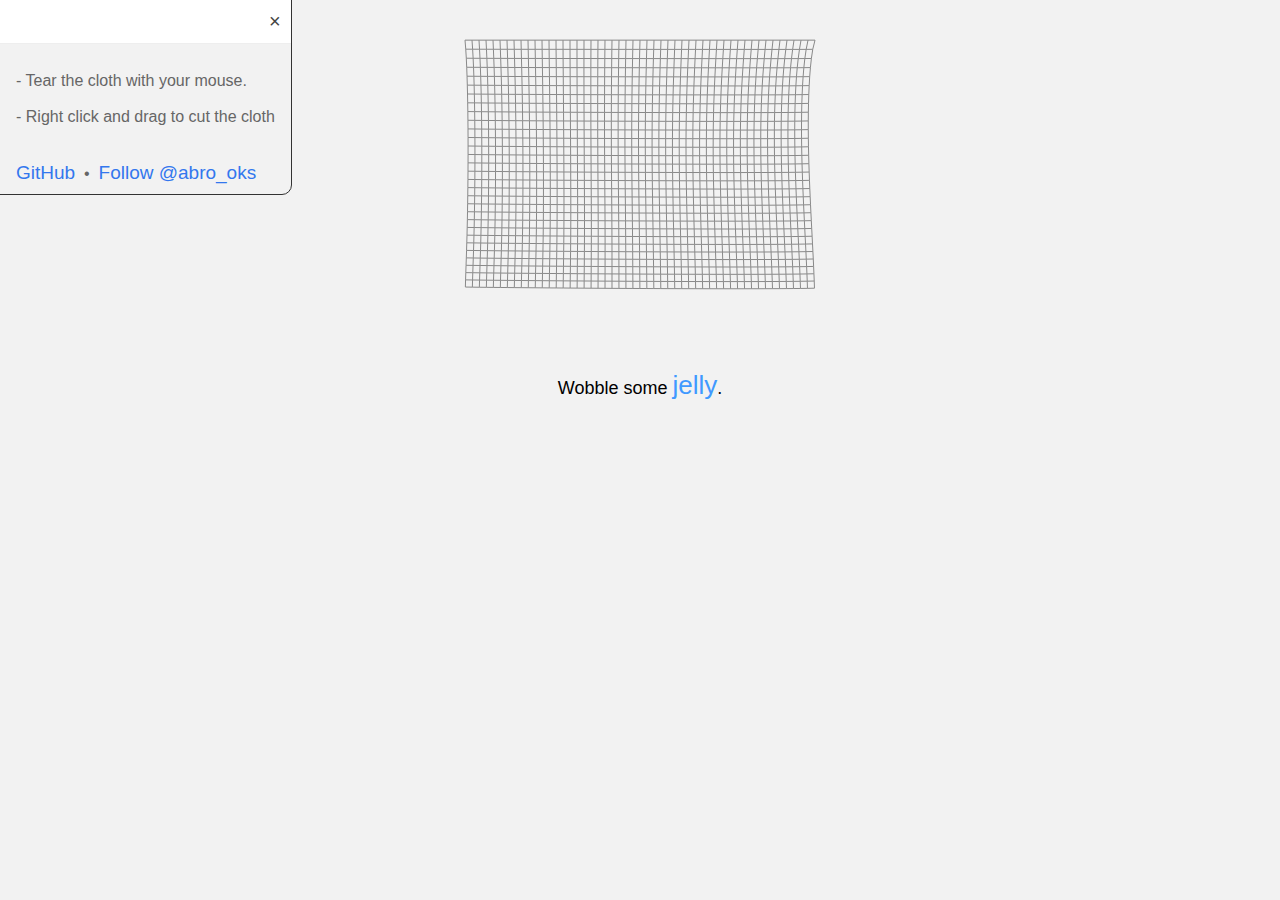
<file: khanrach/index.html>
<!DOCTYPE html>
<html lang="en" >

<head>
  <meta charset="UTF-8">
  <title>Tearable Cloth</title>
  
  
  
      <link rel="stylesheet" href="css/style.css">

  
</head>

<body>

  <canvas id="c"></canvas>

<div id="new">Wobble some <a href="https://codepen.io/dissimulate/details/dJgMaO">jelly</a>.</div>

<div id="info">
  <div id="top">
    <a id="close" href="">&times;</a>
  </div>
  <p>
    <br>- Tear the cloth with your mouse.
    <br>
    <br>- Right click and drag to cut the cloth
    <br>
    <br>
    <br><a id="github" target="_blank" href="https://github.com/suffick/Tearable-Cloth">GitHub</a>&nbsp;&nbsp;&bull;&nbsp;&nbsp;<a id="twitter" target="_blank" href="https://twitter.com/abro_oks">Follow @abro_oks</a>
    <br>
  </p>
</div>
  
  

    <script  src="js/index.js"></script>




</body>

</html>
</file>
<file: khanrach/css/style.css>
* {
    margin: 0;
    overflow: hidden;
    -webkit-user-select: none;
    -moz-user-select: none;
    -ms-user-select: none;
    -o-user-select: none;
    user-select: none;
}
body {
    background: #F2F2F2;
}
#c {
    display: block;
    margin: 20px auto 0;
}
#info {
    position: absolute;
    left: -1px;
    top: -1px;
    width: auto;
    max-width: 420px;
    height: auto;
    background: #f2f2f2;
    border-bottom-right-radius: 10px;
    border:1px solid #333;
}
#top {
    background: #fff;
    width: 100%;
    height: auto;
    position: relative;
    border-bottom: 1px solid #eee;
}
p {
    font-family: Arial, sans-serif;
    color: #666;
    text-align: justify;
    font-size: 16px;
    margin: 10px 16px;
}
#github, #twitter {
  color:#3377ee;
  font-family: Helvetica, Arial, sans-serif;
  font-size: 19px;
  margin: 0 auto;
  text-align: center;
  text-decoration:none;
}
#net {
  text-align:center;
  white-space:nowrap;
  font-size:19px;
  background:rgba(0,0,0,0.1);
  padding:8px 12px;
  border-radius:8px;
  display:block;
  color:#888;
}
#net > span {
  color:#3377ee;
  font-family: Helvetica, Arial, sans-serif;
  font-size: 14px;
  display: block;
  margin: 0 auto;
  text-align: center;
  text-decoration:none;
}
a {
    font-family: sans-serif;
    color: #444;
    text-decoration: none;
    font-size: 20px;
}
#site {
    float: left;
    margin: 10px;
    color: #ff9900;
  border-bottom: 1px dashed #ccc;
  padding-bottom:3px
}
#site:hover {
    color: #ffaa11;
}
#close {
    float: right;
    margin: 10px;
}
#p {
    font-family: Verdana, sans-serif;
    position: absolute;
    right: 10px;
    bottom: 10px;
    color: #4099ff;
    border: 1px dashed #4099ff;
    padding: 4px 8px;
}

#irc {
  display: block;
   text-align: center;
  margin-top:4px;
    color: #333;
}

#irc a {
  color: #3377ee;
  font-size: 17px
}

#irc-info {
  display: block;
  text-align: center;
  font-size: 14px;
  margin-top: -10px;
  color: #828282;
  margin-bottom:4px
}

#new {
  width: 100%;
  text-align: center;
  font-size: 18px;
  font-family: Helvetica;
}

#new a {
  font-size: 26px;
  color: #4099ff;
}
</file>
